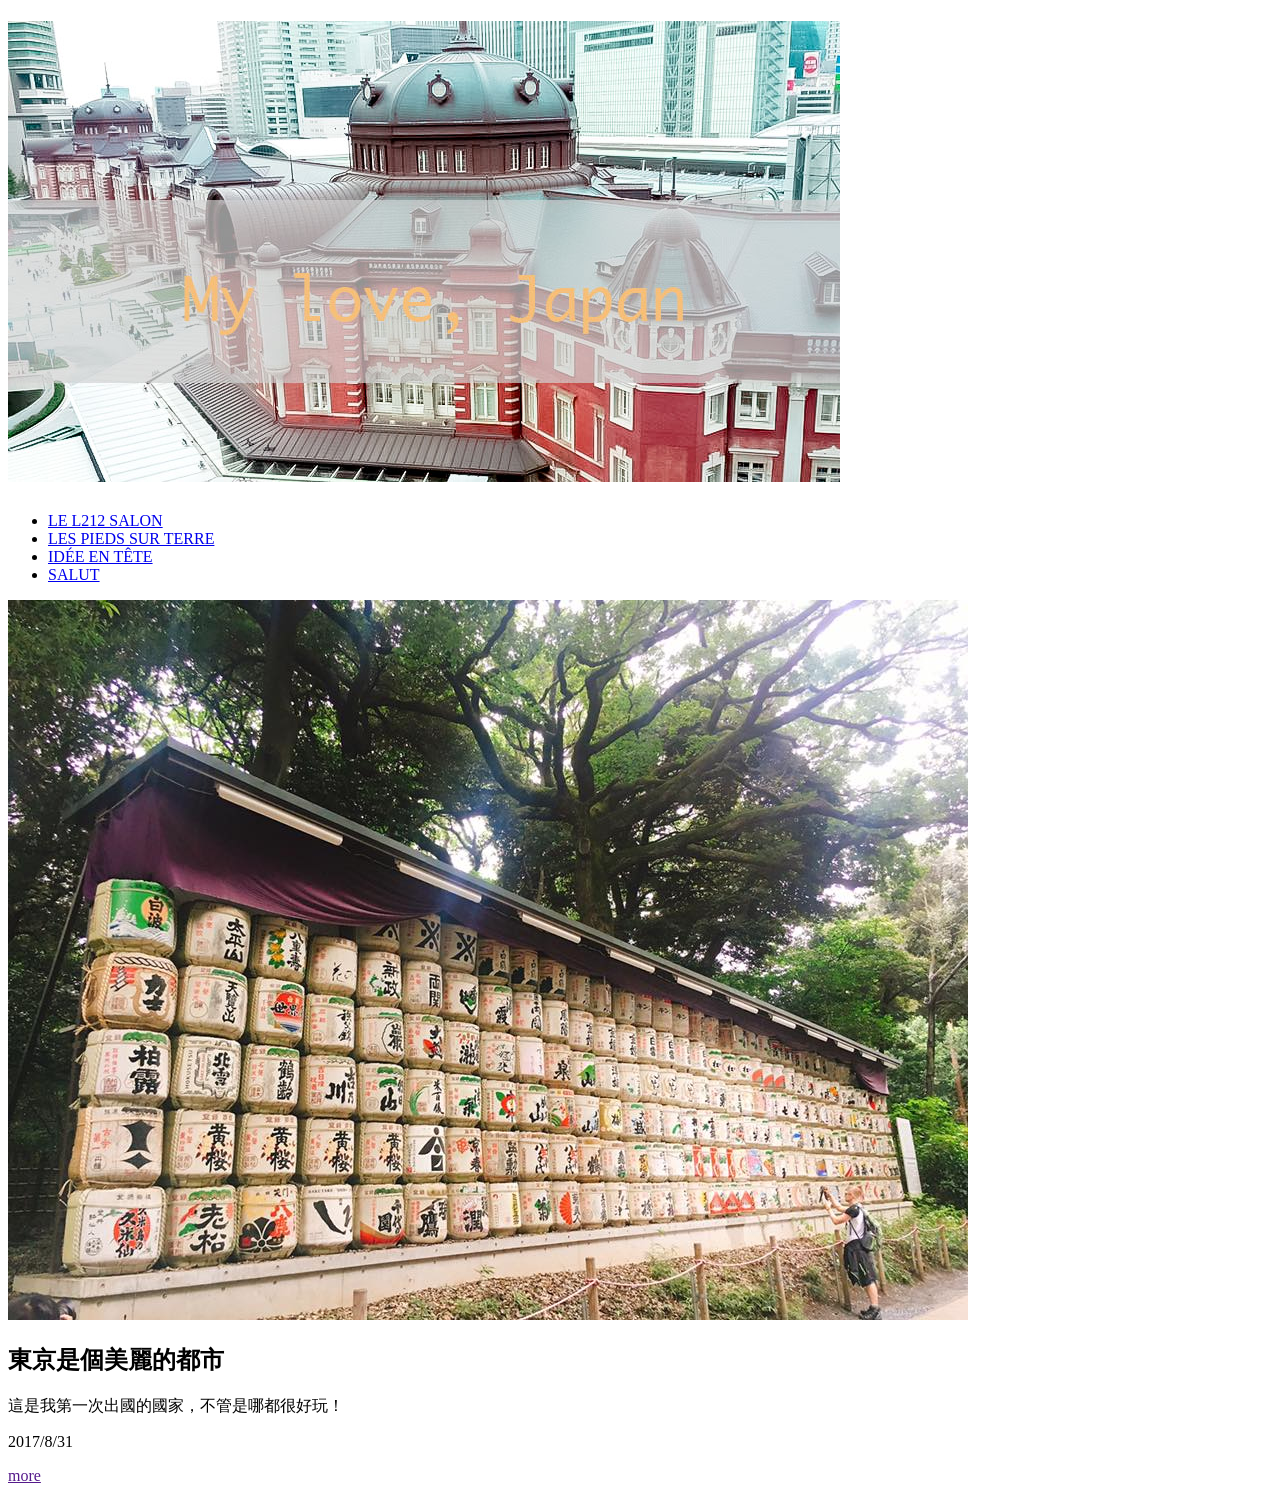
<file: untitled.html>
<!DOCTYPE html>
<html lang="en">
<head>
	<meta charset="UTF-8">
	<title>Document</title>
</head>
<body>

<header>
	<div id="banner">
		<h1>
		      <img src="img/love.jpg" alt="Hello,I come from Taiwan">
		</h1>

	</div>
	<nav>
		<ul>
			<li><a href="#">LE L212 SALON</a></li>
			<li><a href="#">LES PIEDS SUR TERRE</a></li>
			<li><a href="#">IDÉE EN TÊTE</a></li>
			<li><a href="#">SALUT</a></li>		
		</ul>
	
	</nav>
</header>
     <main>
     	<div id=topnew></div>
     	    <img src="img/2017/777.jpg" alt="首發圖片">
     	<div id="lead"></div>
        <h2>東京是個美麗的都市</h2>
        <p>這是我第一次出國的國家，不管是哪都很好玩！</p>
        <p class="data">2017/8/31</p>
        <p class="more"><a href="">more</a></p>	


     	<div id=oldnews></div>
	</main>	

</body>
</html>
</file>
